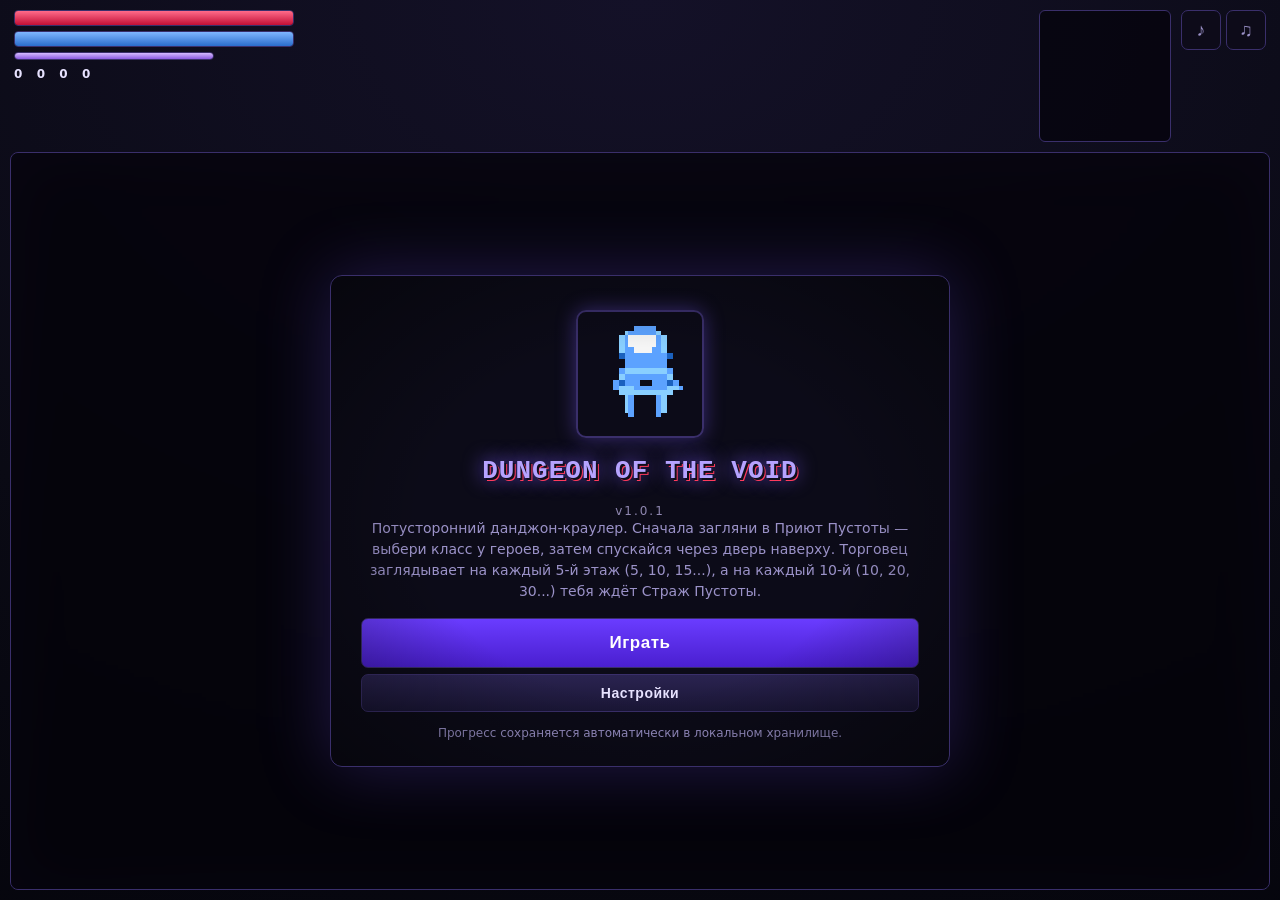
<file: index.html>
<!DOCTYPE html>
<html lang="ru">
<head>
  <meta charset="UTF-8">
  <meta name="viewport" content="width=device-width, initial-scale=1.0, maximum-scale=1.0, user-scalable=no">
  <title>Dungeon of the Void — 2D данджон</title>
  <link rel="stylesheet" href="css/style.css">
</head>
<body>
  <div id="game-shell">
    <div id="hud">
      <div id="hud-left">
        <div id="bar-hp" class="bar"><span class="bar-fill hp"></span><span class="bar-text"></span></div>
        <div id="bar-mp" class="bar"><span class="bar-fill mp"></span><span class="bar-text"></span></div>
        <div id="bar-xp" class="bar thin"><span class="bar-fill xp"></span><span class="bar-text"></span></div>
        <div id="hud-stats">
          <span class="stat" data-stat="level"></span>
          <span class="stat" data-stat="gold"></span>
          <span class="stat" data-stat="floor"></span>
          <span class="stat" data-stat="kills"></span>
        </div>
      </div>
      <div id="hud-right">
        <div id="minimap-canvas-wrap"><canvas id="minimap"></canvas></div>
        <div class="music-btns">
          <button id="btn-sound" class="icon-btn" title="Звук">♪</button>
          <button id="btn-music" class="icon-btn" title="Музыка">♫</button>
        </div>
      </div>
    </div>

    <div id="main-wrap">
      <canvas id="game"></canvas>

      <!-- Floating messages -->
      <div id="float-layer"></div>

      <!-- Overlays -->
      <div id="overlay" class="overlay hidden">
        <div id="panel"></div>
      </div>

      <!-- Hotbar / ability bar -->
      <div id="hotbar">
        <div id="slot-abilities"></div>
        <div id="slot-potions"></div>
      </div>

      <!-- Boss / floor banners -->
      <div id="banner" class="hidden"></div>
    </div>

    <div id="toast-wrap"></div>
  </div>

  <!-- Scripts, dependency order matters -->
  <script src="js/util.js"></script>
  <script src="js/i18n.js"></script>
  <script src="js/audio.js"></script>
  <script src="js/input.js"></script>
  <script src="js/worldgen.js"></script>
  <script src="js/entities.js"></script>
  <script src="js/particles.js"></script>
  <script src="js/art.js"></script>
  <script src="js/render.js"></script>
  <script src="js/save.js"></script>
  <script src="js/ui.js"></script>
  <script src="js/game.js"></script>
</body>
</html>
</file>
<file: css/style.css>
:root {
  --void-bg: #0a0a14;
  --panel-bg: rgba(14, 12, 26, 0.92);
  --panel-border: #3a2f6b;
  --acc: #7c5cff;
  --acc-hi: #b6a3ff;
  --cyan: #5ce1e6;
  --gold: #e6c458;
  --red: #ff3b5c;
  --green: #44e08a;
  --mp: #5ca2ff;
  --xp: #c09bff;
  --text: #e7e2ff;
  --text-dim: #9b92c8;
  --font: 'Segoe UI', system-ui, sans-serif;
}

* { box-sizing: border-box; margin: 0; padding: 0; }

html, body {
  width: 100%; height: 100%;
  overflow: hidden;
  background: radial-gradient(120% 120% at 50% 0%, #141128 0%, var(--void-bg) 60%, #05050c 100%);
  color: var(--text);
  font-family: var(--font);
  user-select: none;
}

#game-shell {
  position: fixed; inset: 0;
  display: flex; flex-direction: column;
}

/* ---------- HUD ---------- */
#hud {
  display: flex; justify-content: space-between; align-items: flex-start;
  padding: 10px 14px; gap: 12px;
  position: relative; z-index: 5;
}
#hud-left { display: flex; flex-direction: column; gap: 5px; min-width: 280px; }
#hud-right { display: flex; align-items: flex-start; gap: 10px; }

.bar {
  position: relative; height: 16px; width: 280px;
  background: rgba(0,0,0,0.55);
  border: 1px solid var(--panel-border);
  border-radius: 4px; overflow: hidden;
}
.bar.thin { height: 8px; width: 200px; }
.bar-fill {
  position: absolute; inset: 0; display: block;
  width: 100%; transform-origin: left center;
  transition: transform 0.15s linear;
}
.bar-fill.hp { background: linear-gradient(180deg, #ff6b8a, #c20f35); }
.bar-fill.mp { background: linear-gradient(180deg, #7fb6ff, #2a6dcc); }
.bar-fill.xp { background: linear-gradient(180deg, #d5bbff, #8a5ae0); }
.bar-text {
  position: absolute; inset: 0;
  display: flex; align-items: center; justify-content: center;
  font-size: 11px; font-weight: 600; text-shadow: 0 1px 2px #000;
  letter-spacing: 0.5px;
}

#hud-stats { display: flex; gap: 14px; margin-top: 2px; }
.stat {
  font-size: 12px; color: var(--text-dim);
  letter-spacing: 0.3px;
}
.stat b { color: var(--text); font-weight: 700; }
.stat.gold b { color: var(--gold); }
.stat.floor b { color: var(--cyan); }

/* ---------- Main / canvas ---------- */
#main-wrap {
  position: relative; flex: 1;
  min-height: 0;
  border: 1px solid var(--panel-border);
  margin: 0 10px 10px;
  border-radius: 8px;
  overflow: hidden;
  box-shadow: 0 0 60px rgba(124,92,255,0.12) inset;
}
#game {
  position: absolute; inset: 0;
  width: 100%; height: 100%;
  display: block;
  touch-action: none;
  cursor: crosshair;
}
#float-layer {
  position: absolute; inset: 0; pointer-events: none; z-index: 3;
  overflow: hidden;
}
.float-msg {
  position: absolute;
  font-size: 15px; font-weight: 700;
  transform: translate(-50%, -50%);
  text-shadow: 0 0 8px rgba(0,0,0,0.9), 0 1px 2px #000;
  animation: floatUp 0.9s ease-out forwards;
  pointer-events: none;
}
.float-msg.dmg { color: #ffd9de; }
.float-msg.crit { color: #ff9a3c; font-size: 19px; }
.float-msg.heal { color: #7dffb8; }
.float-msg.mana { color: #93c6ff; }
.float-msg.gold { color: var(--gold); }
.float-msg.loot { color: var(--acc-hi); }
.float-msg.info { color: var(--cyan); }
@keyframes floatUp {
  0% { opacity: 0; transform: translate(-50%, -50%) translateY(6px) scale(0.8); }
  15% { opacity: 1; transform: translate(-50%, -60%) scale(1.1); }
  100% { opacity: 0; transform: translate(-50%, -200%) scale(1); }
}

/* ---------- Banner ---------- */
#banner {
  position: absolute; top: 30%; left: 50%;
  transform: translate(-50%, -50%) scale(0.6);
  font-size: 34px; font-weight: 800;
  letter-spacing: 4px; text-transform: uppercase;
  color: var(--acc-hi);
  background: linear-gradient(180deg, rgba(124,92,255,0.25), rgba(0,0,0,0));
  -webkit-background-clip: text; background-clip: text;
  text-shadow: 0 0 30px rgba(124,92,255,0.8);
  z-index: 6; pointer-events: none;
  opacity: 0; white-space: nowrap;
}
#banner.show { animation: bannerIn 2.6s ease forwards; }
@keyframes bannerIn {
  0% { opacity: 0; transform: translate(-50%, -50%) scale(0.6); }
  12% { opacity: 1; transform: translate(-50%, -50%) scale(1.05); }
  18% { transform: translate(-50%, -50%) scale(1); }
  78% { opacity: 1; }
  100% { opacity: 0; transform: translate(-50%, -70%) scale(1); }
}

/* ---------- Overlay / panels ---------- */
.overlay {
  position: absolute; inset: 0; z-index: 20;
  background: rgba(4,3,10,0.78);
  display: flex; align-items: center; justify-content: center;
  backdrop-filter: blur(3px);
}
.overlay.hidden { display: none; }
#panel {
  position: relative;
  width: min(620px, 92%);
  max-height: 88vh; overflow-y: auto;
  background: var(--panel-bg);
  border: 1px solid var(--panel-border);
  border-radius: 12px;
  padding: 26px 30px;
  box-shadow: 0 0 70px rgba(124,92,255,0.25);
  animation: panelIn 0.28s ease;
}
.menu-panel {
  background-image: repeating-linear-gradient(
    0deg, transparent, transparent 3px,
    rgba(124,92,255,0.04) 3px, rgba(124,92,255,0.04) 4px
  );
  border: 2px solid var(--acc);
  box-shadow: 0 0 80px rgba(124,92,255,0.4) inset, 0 0 20px rgba(92,225,230,0.15);
}
.menu-panel::after {
  content: ''; position: absolute; inset: 0; pointer-events: none;
  background: radial-gradient(ellipse at center, transparent 50%, rgba(0,0,0,0.45) 100%);
  border-radius: inherit;
}
.menu-panel h1 {
  font-family: 'Courier New', monospace; font-weight: 900;
  letter-spacing: 5px; text-transform: uppercase;
  text-shadow: 2px 2px 0 #0e0e1c, 3px 3px 0 var(--red), 0 0 20px var(--acc);
  color: var(--gold); font-size: 20px;
}
.menu-panel .logo-wrap { text-align: center; margin: 8px 0 14px; }
.menu-panel .logo-wrap canvas {
  image-rendering: pixelated;
  width: 128px; height: 128px;
  border: 2px solid var(--panel-border);
  border-radius: 10px;
  box-shadow: 0 0 20px rgba(124,92,255,0.4);
}
@keyframes panelIn { from { opacity: 0; transform: translateY(14px) scale(0.97); } }

#panel h1 { font-size: 26px; margin-bottom: 18px; letter-spacing: 1px; color: var(--acc-hi); }
#panel h2 { font-size: 16px; margin: 18px 0 8px; color: var(--cyan); letter-spacing: 1px; text-transform: uppercase; }
#panel p { color: var(--text-dim); line-height: 1.5; font-size: 14px; margin-bottom: 8px; }

.btn {
  display: inline-block;
  background: linear-gradient(180deg, #2a2350, #1a1636);
  color: var(--text);
  border: 1px solid var(--panel-border);
  border-radius: 7px;
  padding: 10px 18px;
  font-size: 15px; font-weight: 700; letter-spacing: 0.5px;
  cursor: pointer;
  transition: transform 0.08s, box-shadow 0.15s, background 0.15s;
}
.btn:hover { background: linear-gradient(180deg, #3a2f70, #241d46); box-shadow: 0 0 20px rgba(124,92,255,0.4); }
.btn:active { transform: translateY(1px) scale(0.98); }
.btn.primary { background: linear-gradient(180deg, #6a3cff, #4a1fd0); color: #fff; }
.btn.primary:hover { box-shadow: 0 0 26px rgba(106,60,255,0.6); }
.btn.danger { border-color: #6b2436; color: #ff96a8; }
.btn.danger:hover { background: linear-gradient(180deg, #4a1a26, #2a0e16); }

.btn-row { display: flex; gap: 10px; margin-top: 16px; flex-wrap: wrap; }
.grid-2 { display: grid; grid-template-columns: 1fr 1fr; gap: 8px; }
.centered { text-align: center; }

/* menu / death / levelup content */
.hero-emoji { font-size: 44px; text-align: center; margin: 6px 0 10px; }
.menu-tip { font-size: 12px; color: var(--text-dim); text-align: center; margin-top: 14px; }
kbd {
  background: #221c40; border: 1px solid var(--panel-border); border-radius: 4px;
  padding: 1px 6px; font-size: 12px; color: var(--text);
}
ul.feats { list-style: none; }
ul.feats li { padding: 4px 0 4px 18px; position: relative; color: var(--text-dim); font-size: 13px; }
ul.feats li::before { content: '✦'; position: absolute; left: 0; color: var(--acc); }

/* ---------- Hotbar ---------- */
#hotbar {
  position: absolute; left: 50%; bottom: 12px;
  transform: translateX(-50%);
  display: flex; gap: 10px; z-index: 10; align-items: flex-end;
}
#slot-abilities { display: flex; gap: 6px; }
.slot {
  width: 46px; height: 46px;
  background: rgba(10,8,22,0.85);
  border: 1px solid var(--panel-border);
  border-radius: 8px;
  display: flex; align-items: center; justify-content: center;
  font-size: 22px; position: relative;
  box-shadow: 0 2px 10px rgba(0,0,0,0.5);
}
.slot .key {
  position: absolute; top: 1px; left: 4px;
  font-size: 10px; color: var(--text-dim);
}
.slot .cd {
  position: absolute; inset: 0;
  background: rgba(0,0,0,0.62);
  border-radius: 7px;
  display: flex; align-items: center; justify-content: center;
  font-size: 12px; font-weight: 700; color: #fff;
}
.slot .count { position: absolute; right: 3px; bottom: 1px; font-size: 11px; font-weight: 700; color: var(--text); text-shadow: 0 0 4px #000; }
.slot.pot { border-color: var(--green); }
.slot[data-cd="0"] .cd { display: none; }
#slot-potions { display: flex; gap: 6px; }

/* ---------- Toast ---------- */
#toast-wrap {
  position: fixed; left: 50%; bottom: 70px; transform: translateX(-50%);
  display: flex; flex-direction: column; align-items: center; gap: 6px;
  z-index: 50; pointer-events: none;
}
.toast {
  background: rgba(18,14,34,0.92);
  border: 1px solid var(--panel-border);
  border-left: 3px solid var(--acc);
  border-radius: 6px;
  padding: 8px 16px;
  font-size: 13px; color: var(--text);
  box-shadow: 0 4px 16px rgba(0,0,0,0.5);
  animation: toastIn 0.25s ease;
  max-width: 70vw;
  white-space: pre-line;
}
.toast.gold { border-left-color: var(--gold); }
.toast.loot { border-left-color: var(--cyan); }
.toast.warn { border-left-color: var(--red); }
.toast.dim { opacity: 0.85; font-size: 12px; color: var(--text-dim); }
.toast.story { border-left-color: var(--cyan); color: #cfe4ff; font-size: 13px; background: rgba(20,16,44,0.94); }
@keyframes toastIn { from { opacity: 0; transform: translateY(10px); } }

/* ---------- Misc ---------- */
.icon-btn {
  background: rgba(14,12,26,0.9);
  border: 1px solid var(--panel-border);
  border-radius: 7px;
  width: 40px; height: 40px;
  color: var(--text-dim); font-size: 18px;
  cursor: pointer;
}
.icon-btn:hover { color: var(--text); border-color: var(--acc); }
.icon-btn.off { opacity: 0.4; }

#minimap-canvas-wrap {
  width: 132px; height: 132px;
  border: 1px solid var(--panel-border);
  border-radius: 6px;
  overflow: hidden;
  background: rgba(5,4,12,0.7);
}
#minimap { width: 100%; height: 100%; display: block; }

::-webkit-scrollbar { width: 8px; }
::-webkit-scrollbar-track { background: transparent; }
::-webkit-scrollbar-thumb { background: var(--panel-border); border-radius: 4px; }

@media (max-width: 720px) {
  #hud-left { min-width: 0; flex: 1; }
  .bar, .bar.thin { width: 100%; }
  #minimap-canvas-wrap { width: 84px; height: 84px; }
  #hud-stats { flex-wrap: wrap; gap: 8px; }
  #banner { font-size: 20px; }
  .grid-2 { grid-template-columns: 1fr; }
}
</file>
